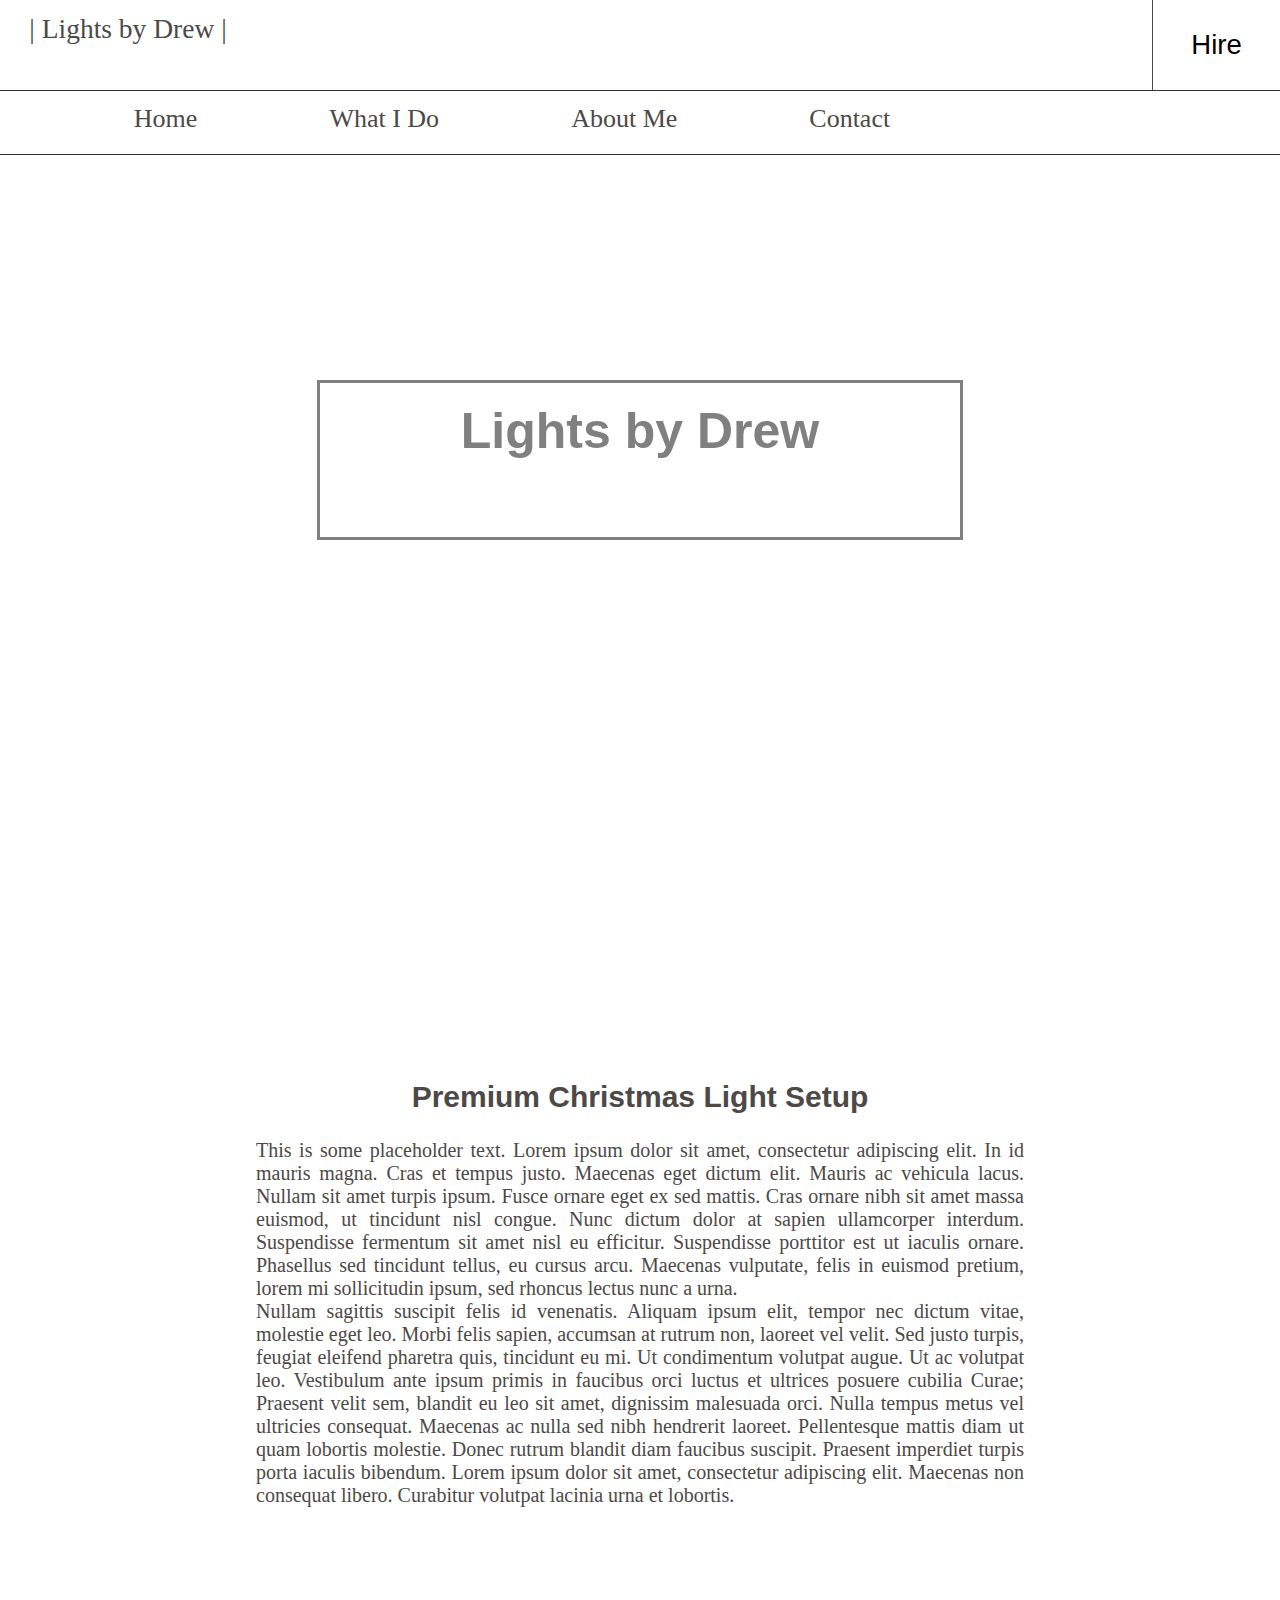
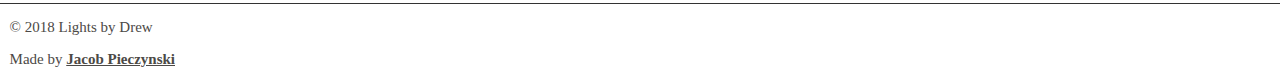
<file: index.html>
<!DOCTYPE html>
<html lang="">

<head>
  <meta charset="utf-8">
  <meta name="viewport" content="width=device-width, initial-scale=1.0">
  <meta name="viewport" content="width=device-width, initial-scale=1.0">
  <link rel="stylesheet" href="main.css">
  <title>Lights by Drew | Home</title>
</head>

<body>

  <!-- Topbar -->
  <div class="top">
    <!-- Logo || Left aligned -->
    <a href="#home" class="logo-link">
      <p class="logo">| Lights by Drew |</p>
    </a>
    <!-- Hire -->
    <button class="hire">Hire</button>
  </div>

  <!-- Nav -->
  <nav class="nav">
    <!-- Buttons -->
    <!-- Home -->
    <a href="#" class="link home-link">Home</a>
    <!-- What I Do -->
    <a href="../LightsByDrew/WhatIDo/services.html" class="link">What I Do</a>
    <!-- About Me -->
    <a href="../LightsByDrew/AboutMe/about.html" class="link">About Me</a>
    <!-- Contact -->
    <a href="../LightsByDrew/Contact/contact.html" class="link">Contact</a>
  </nav>

  <!-- Main -->
  <main class="main">
    <!-- Home -->
    <section class="home">
      <h1>Lights by Drew</h1>
    </section>

    <!-- Intro to services -->
    <section class="intro">
      <h2>Premium Christmas Light Setup</h2>
      <p class="intro-text">This is some placeholder text. Lorem ipsum dolor sit amet, consectetur adipiscing elit. In id mauris magna. Cras et tempus justo. Maecenas eget dictum elit. Mauris ac vehicula lacus. Nullam sit amet turpis ipsum. Fusce ornare eget ex sed mattis. Cras ornare nibh sit amet massa euismod, ut tincidunt nisl congue. Nunc dictum dolor at sapien ullamcorper interdum. Suspendisse fermentum sit amet nisl eu efficitur. Suspendisse porttitor est ut iaculis ornare. Phasellus sed tincidunt tellus, eu cursus arcu. Maecenas vulputate, felis in euismod pretium, lorem mi sollicitudin ipsum, sed rhoncus lectus nunc a urna.<br>Nullam sagittis suscipit felis id venenatis. Aliquam ipsum elit, tempor nec dictum vitae, molestie eget leo. Morbi felis sapien, accumsan at rutrum non, laoreet vel velit. Sed justo turpis, feugiat eleifend pharetra quis, tincidunt eu mi. Ut condimentum volutpat augue. Ut ac volutpat leo. Vestibulum ante ipsum primis in faucibus orci luctus et ultrices posuere cubilia Curae; Praesent velit sem, blandit eu leo sit amet, dignissim malesuada orci. Nulla tempus metus vel ultricies consequat. Maecenas ac nulla sed nibh hendrerit laoreet. Pellentesque mattis diam ut quam lobortis molestie. Donec rutrum blandit diam faucibus suscipit. Praesent imperdiet turpis porta iaculis bibendum. Lorem ipsum dolor sit amet, consectetur adipiscing elit. Maecenas non consequat libero. Curabitur volutpat lacinia urna et lobortis.</p>
    </section>
  </main>

  <footer id="footer">
    <p class="copyright footer-text">&copy 2018 Lights by Drew</p>
    <p class="me footer-text">Made by <a href="https://jacobpie.github.io/Portfolio/" class="me-link" target="_blank">Jacob Pieczynski</a></p>
  </footer>
</body>

</html>
</file>
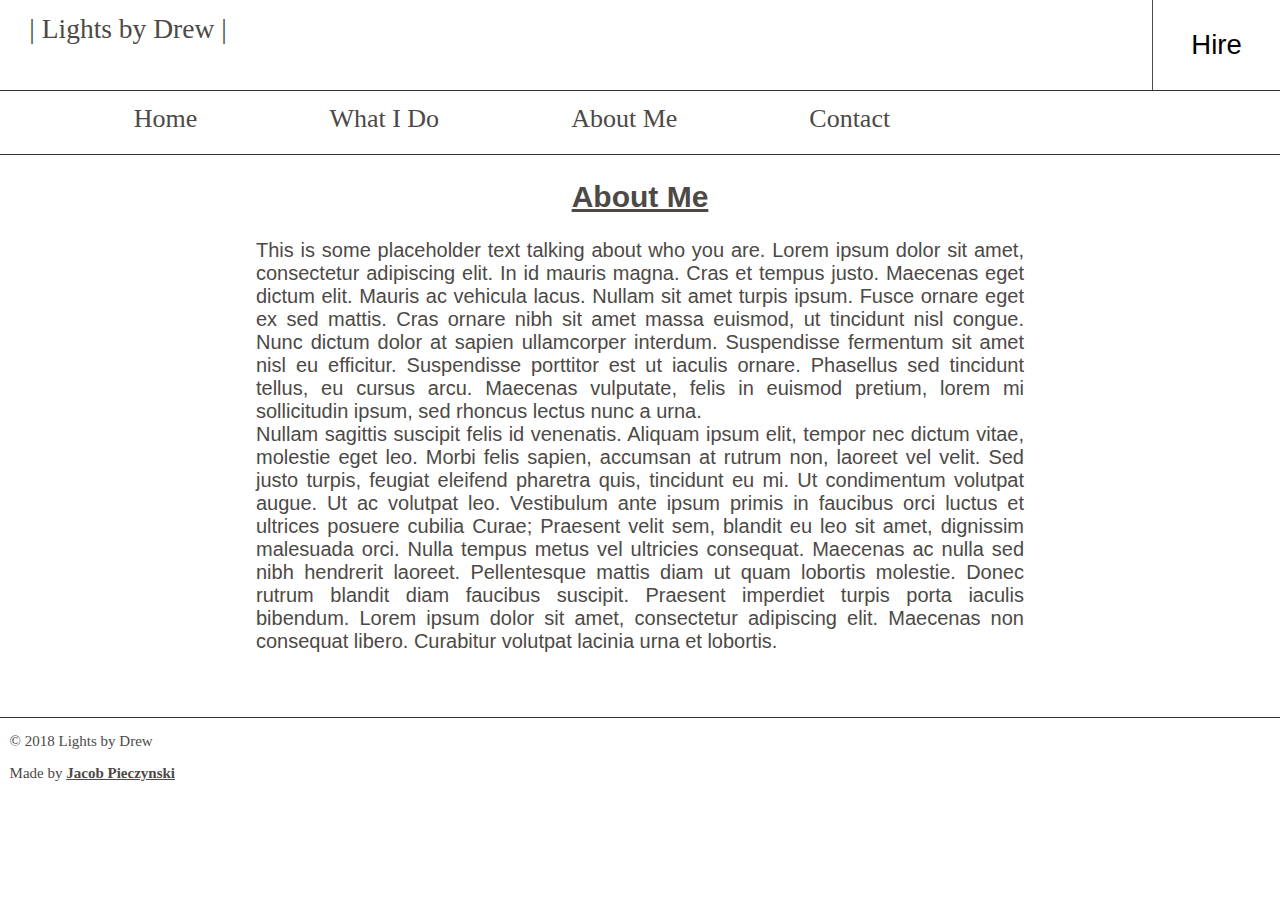
<file: AboutMe/about.html>
<!DOCTYPE html>
<html lang="">

<head>
  <meta charset="utf-8">
  <meta name="viewport" content="width=device-width, initial-scale=1.0">
  <meta name="viewport" content="width=device-width, initial-scale=1.0">
  <link rel="stylesheet" href="../main.css" type="text/css">
  <title>Lights by Drew | About</title>
</head>

<body>

  <!-- Topbar -->
  <div class="top">
    <!-- Logo || Left aligned -->
    <a href="../index.html" class="logo-link">
      <p class="logo">| Lights by Drew |</p>
    </a>
    <!-- Hire -->
    <button class="hire">Hire</button>
  </div>

  <!-- Nav -->
  <nav class="nav">
    <!-- Buttons -->
    <!-- Home -->
    <a href="../index.html" class="link home-link">Home</a>
    <!-- What I Do -->
    <a href="../WhatIDo/services.html" class="link">What I Do</a>
    <!-- About Me -->
    <a href="#about" class="link">About Me</a>
    <!-- Contact -->
    <a href="../Contact/contact.html" class="link">Contact</a>
  </nav>

  <!-- Main -->
  <main class="main" id="about">
    <h2 class="title">About Me</h2>
    <p class="service-text">This is some placeholder text talking about who you are. Lorem ipsum dolor sit amet, consectetur adipiscing elit. In id mauris magna. Cras et tempus justo. Maecenas eget dictum elit. Mauris ac vehicula lacus. Nullam sit amet turpis ipsum. Fusce ornare eget ex sed mattis. Cras ornare nibh sit amet massa euismod, ut tincidunt nisl congue. Nunc dictum dolor at sapien ullamcorper interdum. Suspendisse fermentum sit amet nisl eu efficitur. Suspendisse porttitor est ut iaculis ornare. Phasellus sed tincidunt tellus, eu cursus arcu. Maecenas vulputate, felis in euismod pretium, lorem mi sollicitudin ipsum, sed rhoncus lectus nunc a urna.<br>Nullam sagittis suscipit felis id venenatis. Aliquam ipsum elit, tempor nec dictum vitae, molestie eget leo. Morbi felis sapien, accumsan at rutrum non, laoreet vel velit. Sed justo turpis, feugiat eleifend pharetra quis, tincidunt eu mi. Ut condimentum volutpat augue. Ut ac volutpat leo. Vestibulum ante ipsum primis in faucibus orci luctus et ultrices posuere cubilia Curae; Praesent velit sem, blandit eu leo sit amet, dignissim malesuada orci. Nulla tempus metus vel ultricies consequat. Maecenas ac nulla sed nibh hendrerit laoreet. Pellentesque mattis diam ut quam lobortis molestie. Donec rutrum blandit diam faucibus suscipit. Praesent imperdiet turpis porta iaculis bibendum. Lorem ipsum dolor sit amet, consectetur adipiscing elit. Maecenas non consequat libero. Curabitur volutpat lacinia urna et lobortis.</p>
  </main>

  <footer id="footer">
    <p class="copyright footer-text">&copy 2018 Lights by Drew</p>
    <p class="me footer-text">Made by <a href="https://jacobpie.github.io/Portfolio/" class="me-link" target="_blank">Jacob Pieczynski</a></p>
  </footer>
</body>

</html>
</file>
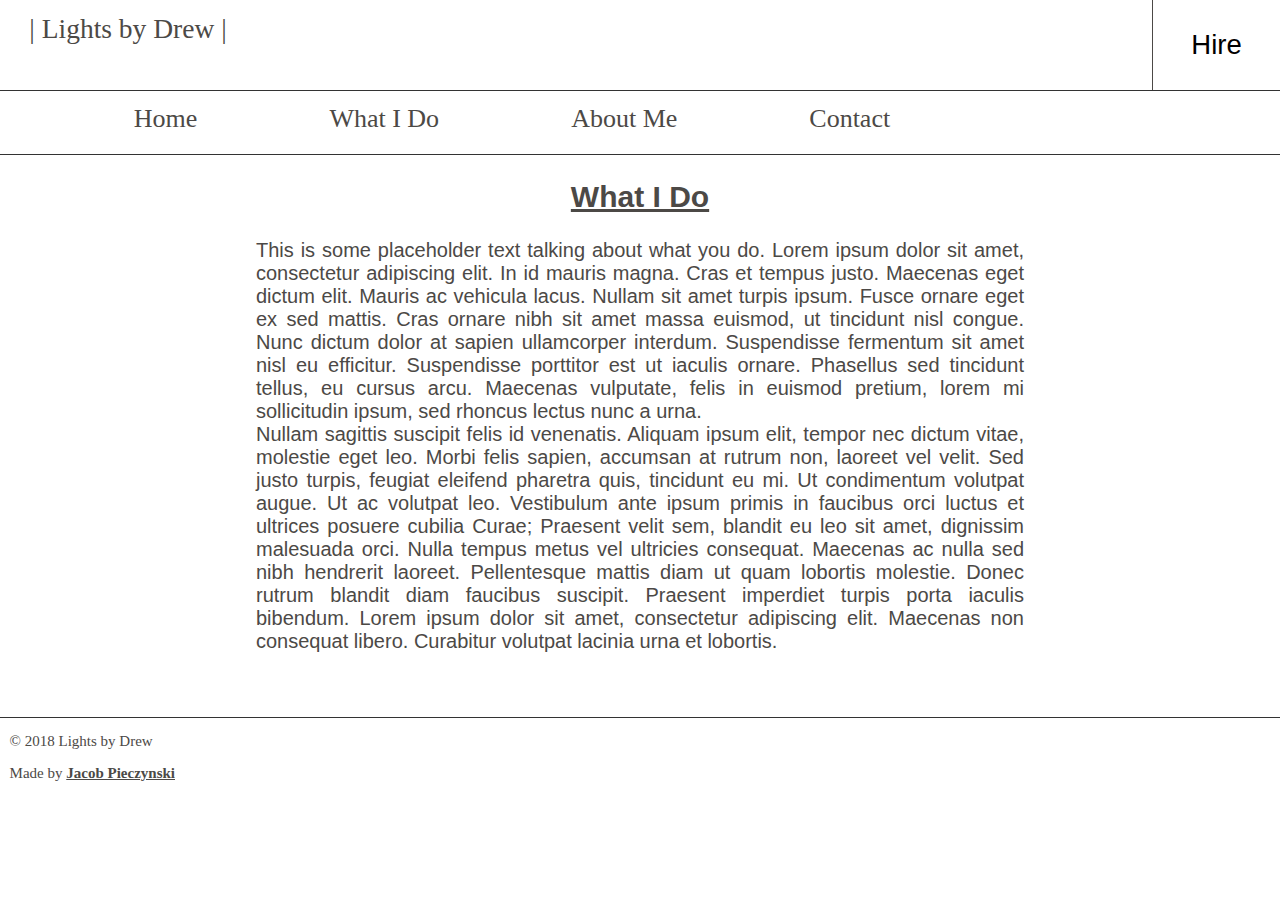
<file: WhatIDo/services.html>
<!DOCTYPE html>
<html lang="">

<head>
  <meta charset="utf-8">
  <meta name="viewport" content="width=device-width, initial-scale=1.0">
  <meta name="viewport" content="width=device-width, initial-scale=1.0">
  <link rel="stylesheet" href="../main.css" type="text/css">
  <title>Lights by Drew | Home</title>
</head>

<body>

  <!-- Topbar -->
  <div class="top">
    <!-- Logo || Left aligned -->
    <a href="../index.html" class="logo-link">
      <p class="logo">| Lights by Drew |</p>
    </a>
    <!-- Hire -->
    <button class="hire">Hire</button>
  </div>

  <!-- Nav -->
  <nav class="nav">
    <!-- Buttons -->
    <!-- Home -->
    <a href="../index.html" class="link home-link">Home</a>
    <!-- What I Do -->
    <a href="services.html" class="link">What I Do</a>
    <!-- About Me -->
    <a href="../AboutMe/about.html" class="link">About Me</a>
    <!-- Contact -->
    <a href="../Contact/contact.html" class="link">Contact</a>
  </nav>

  <!-- Main -->
  <main class="main">
    <div class="services">
      <h2 class="title">What I Do</h2>
      <p class="service-text">This is some placeholder text talking about what you do. Lorem ipsum dolor sit amet, consectetur adipiscing elit. In id mauris magna. Cras et tempus justo. Maecenas eget dictum elit. Mauris ac vehicula lacus. Nullam sit amet turpis ipsum. Fusce ornare eget ex sed mattis. Cras ornare nibh sit amet massa euismod, ut tincidunt nisl congue. Nunc dictum dolor at sapien ullamcorper interdum. Suspendisse fermentum sit amet nisl eu efficitur. Suspendisse porttitor est ut iaculis ornare. Phasellus sed tincidunt tellus, eu cursus arcu. Maecenas vulputate, felis in euismod pretium, lorem mi sollicitudin ipsum, sed rhoncus lectus nunc a urna.<br>Nullam sagittis suscipit felis id venenatis. Aliquam ipsum elit, tempor nec dictum vitae, molestie eget leo. Morbi felis sapien, accumsan at rutrum non, laoreet vel velit. Sed justo turpis, feugiat eleifend pharetra quis, tincidunt eu mi. Ut condimentum volutpat augue. Ut ac volutpat leo. Vestibulum ante ipsum primis in faucibus orci luctus et ultrices posuere cubilia Curae; Praesent velit sem, blandit eu leo sit amet, dignissim malesuada orci. Nulla tempus metus vel ultricies consequat. Maecenas ac nulla sed nibh hendrerit laoreet. Pellentesque mattis diam ut quam lobortis molestie. Donec rutrum blandit diam faucibus suscipit. Praesent imperdiet turpis porta iaculis bibendum. Lorem ipsum dolor sit amet, consectetur adipiscing elit. Maecenas non consequat libero. Curabitur volutpat lacinia urna et lobortis.</p>
    </div>
  </main>

  <footer id="footer">
    <p class="copyright footer-text">&copy 2018 Lights by Drew</p>
    <p class="me footer-text">Made by <a href="https://jacobpie.github.io/Portfolio/" class="me-link" target="_blank">Jacob Pieczynski</a></p>
  </footer>
</body>

</html>
</file>
<file: main.css>
/* Whole Page */

body {
  text-align: center;
  margin: 0;
  overflow-x: hidden;
  color: #4C4946;
}

/* Topbar */

.top {
  display: block;
  width: 100%;
  height: 10vh;
  top: 0;
  background-color: white;
  border-bottom: solid #333333 1px;
}

.logo {
  width: 20vw;
  font-size: 27.5px;
  text-align: center;
  display: block;
  float: left;
  margin-left: 0;
  margin-top: 1%;
}

.logo-link,
.logo-link:visited {
  color: #4C4946;
}

.hire {
  display: block;
  float: right;
  height: 100%;
  width: 10vw;
  font-size: 27.5px;
  text-align: center;
  background-color: white;
  border: none;
  border-left: 1px #4C4946 solid;
  cursor: pointer;
}

/* Nav */

nav {
  height: 7vh;
  width: 100%;
  text-align: center;
  border-bottom: solid 1px #333333;
}

.link,
.link:visited {
  color: #4C4946;
  text-decoration: none;
  font-size: 26px;
}

.link:hover,
.logo:hover,
.hire:hover {
  text-decoration: underline;
  font-weight: 500;
  transform: scale(1.1);
}

.link {
  display: inline-block;
  padding: 1% 5% 1% 5%;
  margin: auto;
  height: 1vh;
  align-items: center;
}

.home-link {
  margin-left: -20%;
}

/* Home section */

.home {
  background-image: url(https://upload.wikimedia.org/wikipedia/commons/5/53/Christmas_candle_snowman_with_lights.jpg);
  background-repeat: no-repeat;
  width: 100%;
  background-size: cover;
  height: 100vh;
  margin: auto;
}

h1 {
  border: solid 3px gray;
  width: 50%;
  height: 15%;
  margin: auto;
  position: relative;
  top: 25%;
  padding-top: 1.5%;
  font-size: 50px;
  font-family: sans-serif;
  color: gray;
}

/* Intro */

h2 {
  font-size: 30px;
  font-family: sans-serif;
}

.intro-text {
  width: 60%;
  margin: auto;
  font-size: 20px;
  text-align: justify;
}

.intro {
  padding-bottom: 2.5%;
}

/* About the other pages */

.service-text {
  width: 60%;
  margin: auto;
  font-size: 20px;
  font-family: sans-serif;
  text-align: justify;
}

.title {
  font-size: 30px;
  text-decoration: underline;
}

main {
  padding-bottom: 5%;
}

/* Contact */

form {
  margin-top: 1.5%;
  left: 30vw;
  width: 50vw;
  margin-left: 20vw;
  text-align: left;
  height: auto;
}

#contact {
  height: auto;
}

.input {
  margin-bottom: 2%;
}

label {
  font-size: 25px;
}

.comment-input {
  height: 35vh;
  width: 50vw;
}

.sub-btn {
  width: 20vw;
  height: 15vh;
  background-color: white;
  border: solid black 1px;
  border-radius: 2%;
}

.sub-btn:hover {
  transform: scale(1.1);
}

/* Footer */

footer {
  text-align: left;
  font-size: 15px;
  padding-left: 0.75%;
  position: absolute;
  border-top: solid #333333 1px;
  width: 100%;
}

.me-link,
.me-link:visited {
  color: #4C4946;
  font-weight: bold;
}

/* Mobile Responsive */

@media screen and (max-width: 740px) {
  h1 {
    width: 80%;
    height: 10%;
    top: 30%;
    padding-top: 2%;
    font-weight: 700;
  }

  .intro-text {
    font-size: 16px;
    width: 80%;
  }
}
</file>
